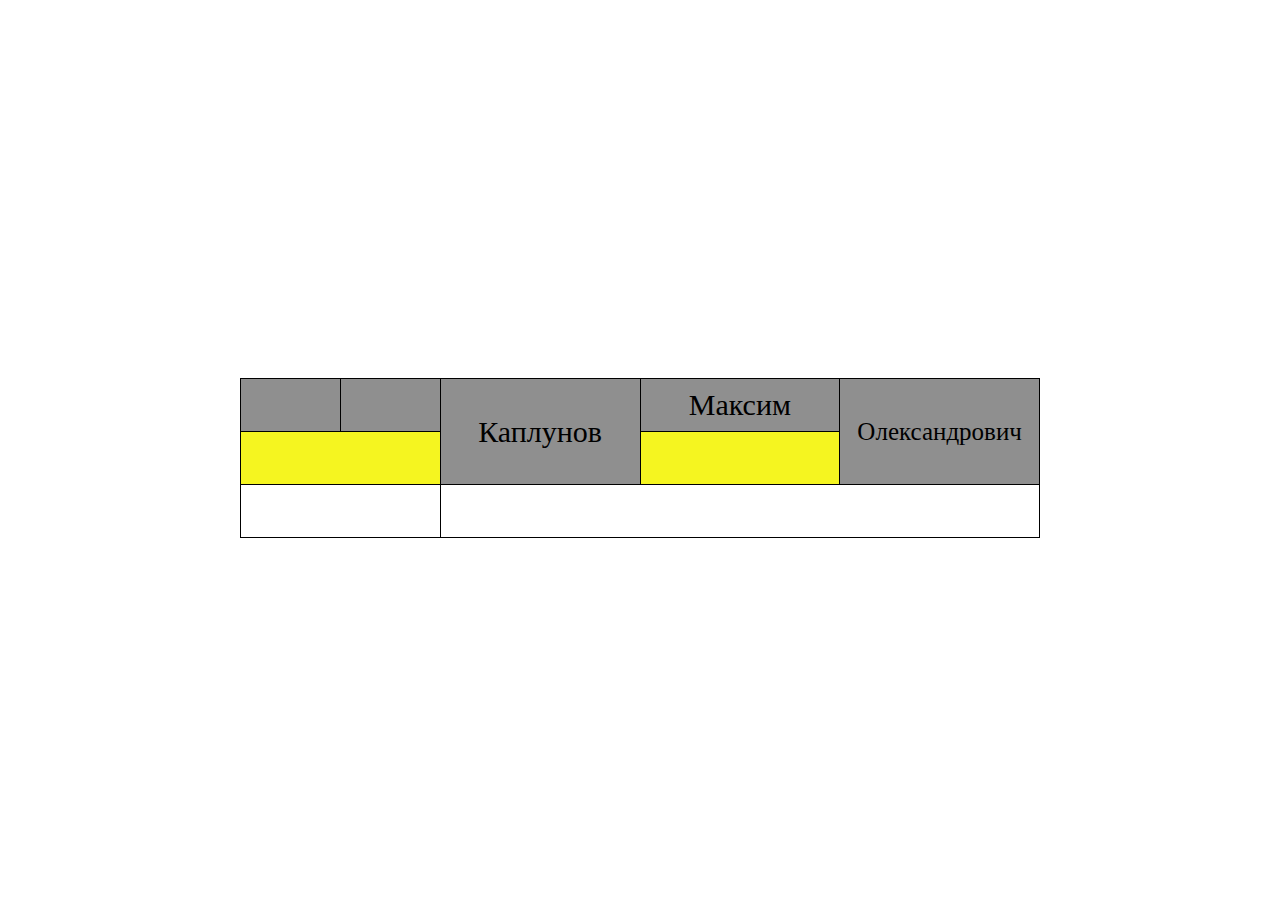
<file: index.html>
<!DOCTYPE html>
<html lang="ru">
<head>
  <meta charset="UTF-8">
  <title>Таблица</title>
  <link rel = "stylesheet" href = "style.css">
</head>
<body>
  <table>
    <tr id = "row1">
      <td></td>
      <td></td>
      <td rowspan="2" colspan="2">Каплунов</td>
      <td colspan="2">Максим</td>
      <td id = "xxx" rowspan="2" colspan="2">Олександрович</td>
    </tr>
    <tr id = "row2">
      <td colspan="2"></td>
      <td colspan="2"></td>
    </tr>
    <tr>
      <td colspan="2"></td>
      <td colspan="6"></td>
    </tr>

  </table>
</body>
</html>
</file>
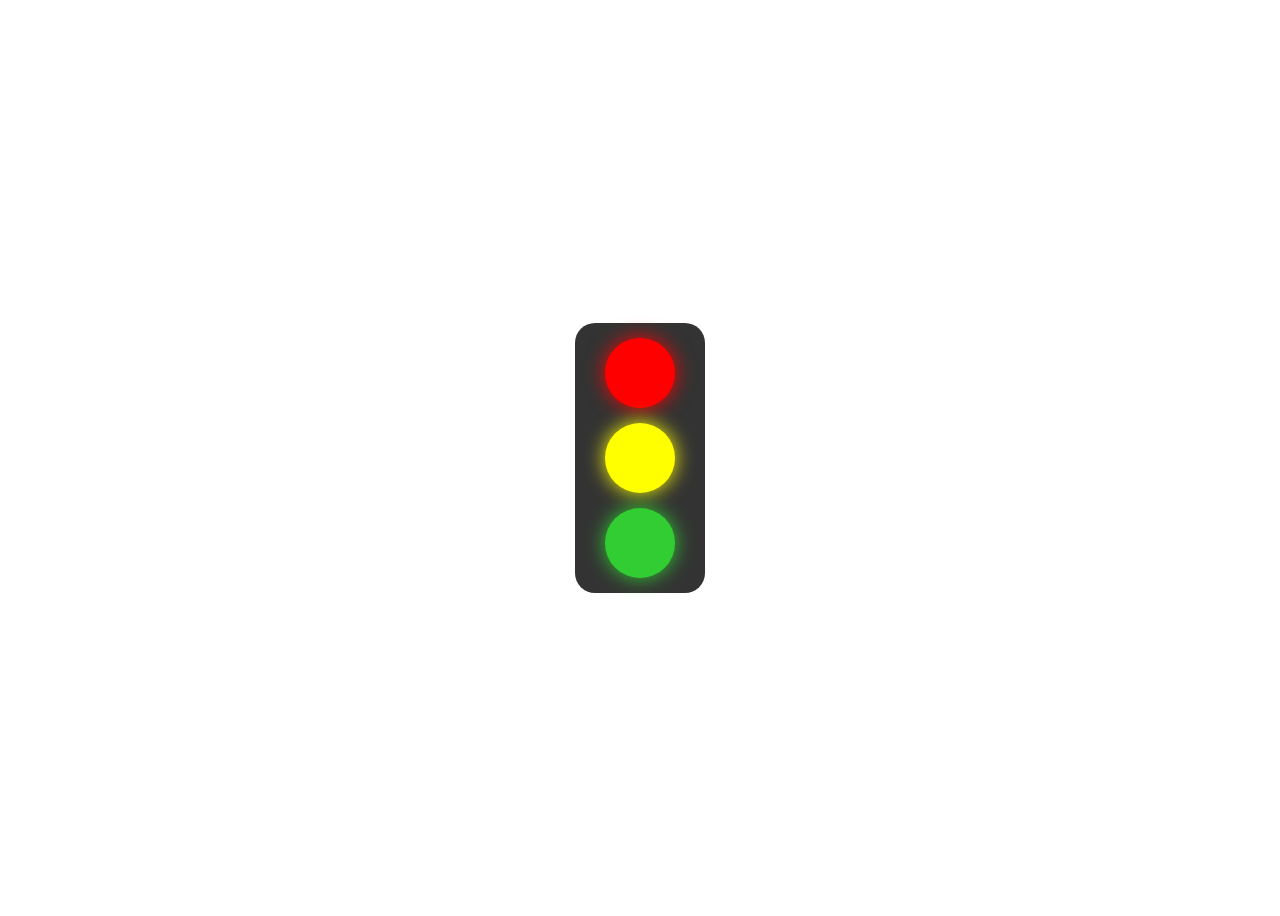
<file: Лаба 2.1.html>
<!DOCTYPE html>
<html lang="ru">
<head>
<meta charset="UTF-8">
<title>Светофор</title>
<style>
  body {
    display: flex;
    justify-content: center;
    align-items: center;
    height: 100vh;
  }

  .traffic-light {
    width: 100px;
    background: #333;
    border-radius: 20px;
    padding: 15px;
    display: flex;
    flex-direction: column;
    gap: 15px;
  }

  .light {
    width: 70px;
    height: 70px;
    border-radius: 50%;
    margin: 0 auto;
  }

  .red {
    background: red;
    box-shadow: 0 0 20px red;
  }

  .yellow {
    background: yellow;
    box-shadow: 0 0 20px yellow;
  }

  .green {
    background: limegreen;
    box-shadow: 0 0 20px limegreen;
  }
</style>
</head>
<body>
  <div class="traffic-light">
    <div class="light red"></div>
    <div class="light yellow"></div>
    <div class="light green"></div>
  </div>
</body>
</html>
</file>
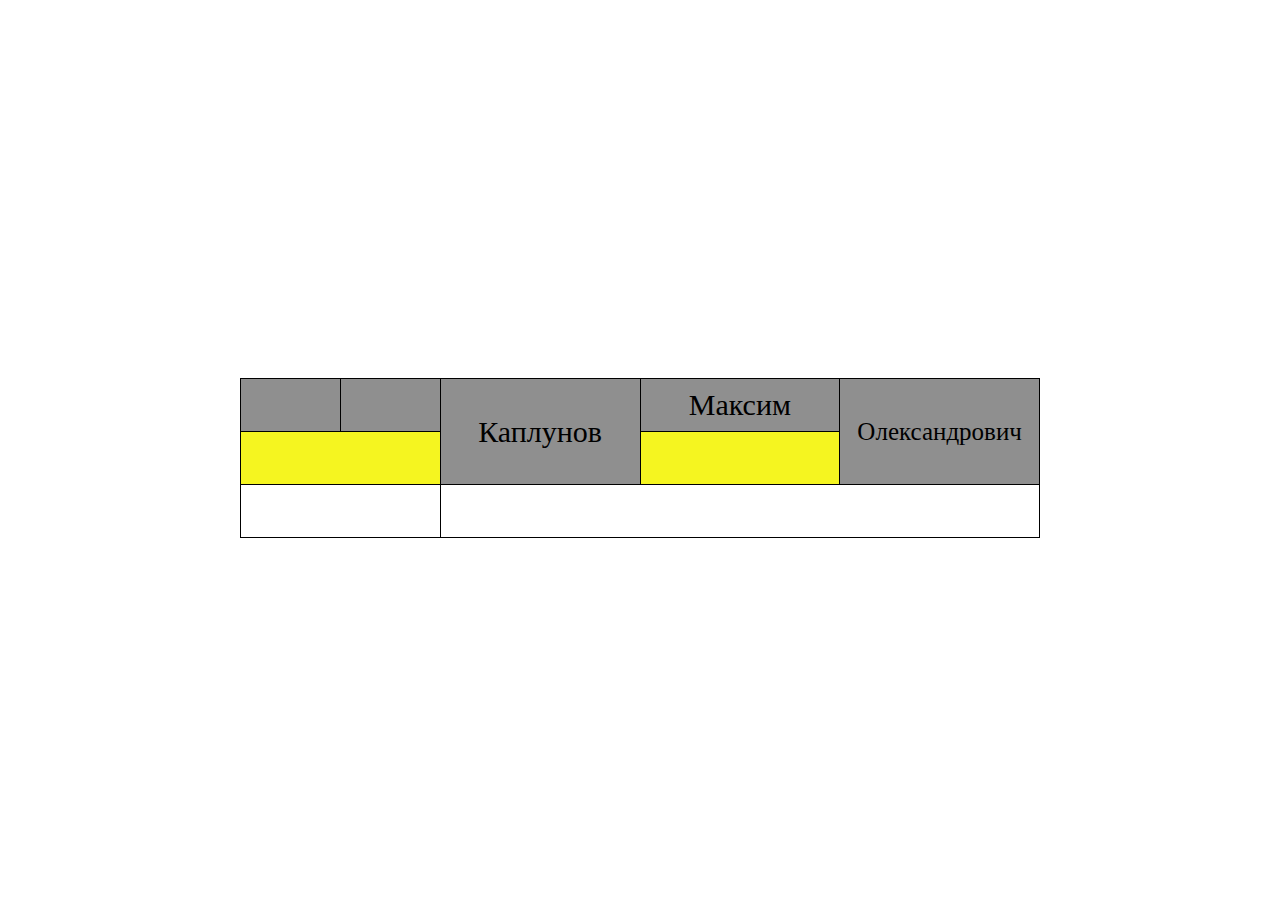
<file: Лаба 2.html>
<!DOCTYPE html>
<html lang="ru">
<head>
  <meta charset="UTF-8">
  <title>Таблица</title>
  <link rel = "stylesheet" href = "style.css">
</head>
<body>
  <table>
    <tr id = "row1">
      <td></td>
      <td></td>
      <td rowspan="2" colspan="2">Каплунов</td>
      <td colspan="2">Максим</td>
      <td id = "xxx" rowspan="2" colspan="2">Олександрович</td>
    </tr>
    <tr id = "row2">
      <td colspan="2"></td>
      <td colspan="2"></td>
    </tr>
    <tr>
      <td colspan="2"></td>
      <td colspan="6"></td>
    </tr>

  </table>
</body>
</html>
</file>
<file: style.css>
body{
  display: flex;
  align-items: center;
  justify-content: center;
  height: 100vh;
}

table {
      border-collapse: collapse;
      width: 800px; /* фиксируем общую ширину */
      table-layout: fixed;
    }
    td {
      border: 1px solid black;
      height: 50px;
      font-size: 30px;
      text-align: center;
      vertical-align: middle;
    }

#xxx{
  font-size: 25px;
}

#row1{
  background-color: #8f8f8f;
}

#row2{
  background-color: #f5f520;
}

#row1:hover{
  background-color: #f5f520;
}

#row2:hover{
  background-color: #8f8f8f;
}
</file>
